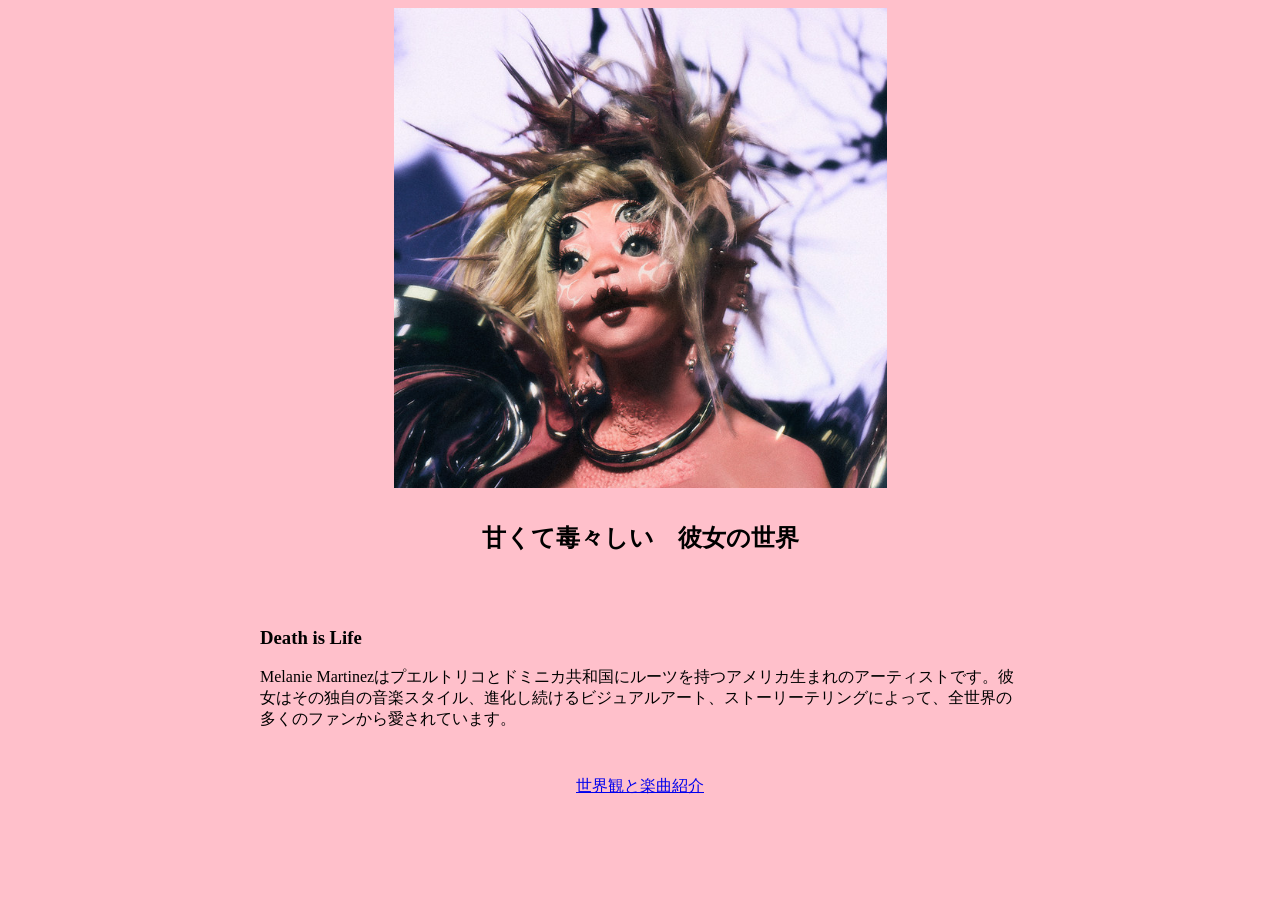
<file: index.html>
<html>
<head>
<meta charset="UTF-8">
<title>世界一のカルト・アーティスト　Melanie Martinez</title>
<link rel ="stylesheet" type="text/css" href="style2.css">
</head>
<body>
<div id="wrap">
<header id="head">
<img src ="melanie.jpg" width="493" height="480">
</header>
<article class="post1">
<h2>甘くて毒々しい　彼女の世界</h2>
</article>
<article class="post2">
<h3>Death is Life</h3>
<p>Melanie Martinezはプエルトリコとドミニカ共和国にルーツを持つアメリカ生まれのアーティストです。彼女はその独自の音楽スタイル、進化し続けるビジュアルアート、ストーリーテリングによって、全世界の多くのファンから愛されています。</p>
</article>
<footer id="foot">
<a href="main.html">世界観と楽曲紹介</a>
</footer>
</div>
</body>
</html>
</file>
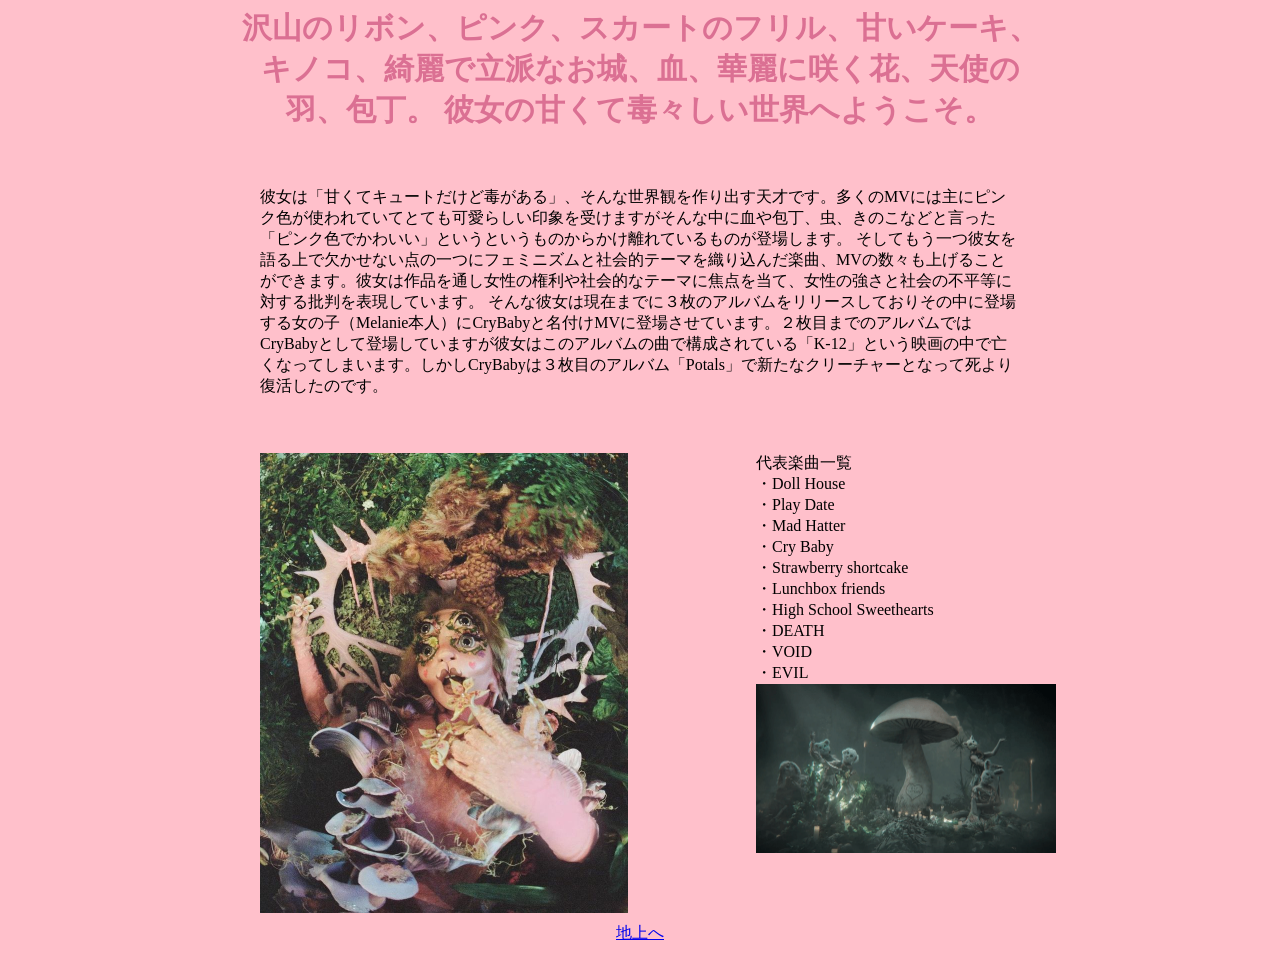
<file: main.html>
<html>
<head>
<meta charset="UTF-8">
<title>世界観と楽曲紹介</title>
<link rel ="stylesheet" type="text/css" href="style2.css">
</head>
<body>
<div id="wrap">
<header id="head">
<h1>沢山のリボン、ピンク、スカートのフリル、甘いケーキ、キノコ、綺麗で立派なお城、血、華麗に咲く花、天使の羽、包丁。          
彼女の甘くて毒々しい世界へようこそ。</h1>
</header>
<article class="post2">
<p>
彼女は「甘くてキュートだけど毒がある」、そんな世界観を作り出す天才です。多くのMVには主にピンク色が使われていてとても可愛らしい印象を受けますがそんな中に血や包丁、虫、きのこなどと言った「ピンク色でかわいい」というというものからかけ離れているものが登場します。
そしてもう一つ彼女を語る上で欠かせない点の一つにフェミニズムと社会的テーマを織り込んだ楽曲、MVの数々も上げることができます。彼女は作品を通し女性の権利や社会的なテーマに焦点を当て、女性の強さと社会の不平等に対する批判を表現しています。
そんな彼女は現在までに３枚のアルバムをリリースしておりその中に登場する女の子（Melanie本人）にCryBabyと名付けMVに登場させています。２枚目までのアルバムではCryBabyとして登場していますが彼女はこのアルバムの曲で構成されている「K-12」という映画の中で亡くなってしまいます。しかしCryBabyは３枚目のアルバム「Potals」で新たなクリーチャーとなって死より復活したのです。
</p>
</article>
<article class="post2">
<div id="cont1">
<img src="martinez.jpg" width="368" height="460">
</div>
<div id="cont2">
代表楽曲一覧<br>
・Doll House<br>
・Play Date<br>
・Mad Hatter<br>
・Cry Baby<br>
・Strawberry shortcake<br> 
・Lunchbox friends<br> 
・High School Sweethearts<br>
・DEATH<br>
・VOID<br>
・EVIL<br>
<img src="loveher.gif" width="300" height="169">
</div>
</article>
<footer id="foot">
<a href="index.html">地上へ</a>
</footer>
</div>
</body>
</html>
</file>
<file: style2.css>
body{
text-align:center;
background:#ffc0cb;
}

h1{
font-size:30px;
color:#db7093;
}

#wrap{
width:800px;
margin:0 auto;
text-align:center;
}

.post1{
padding:14px;
}

.post2{
text-align:left;
padding:20px;
}

#cont1{
float:left;
}

#cont2{
width:264px;
float:right;
}

#foot{
text-align:center;
padding:10px;
clear:both;
}
</file>
